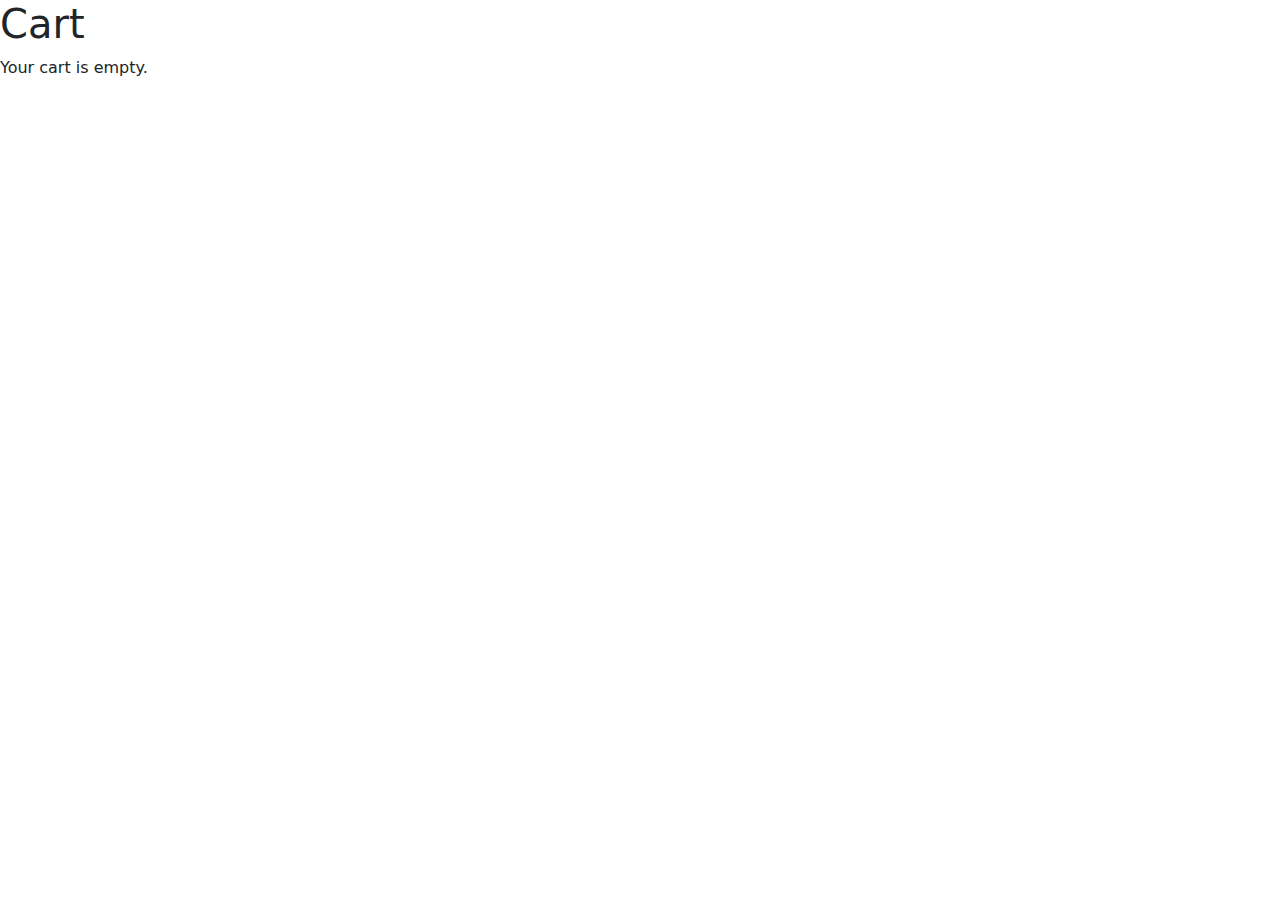
<file: cart.html>
<!DOCTYPE html>
<html lang="en">
<head>
    <meta charset="UTF-8">
    <meta name="viewport" content="width=device-width, initial-scale=1.0">
    <title>Cart</title>
    <link rel="stylesheet" href="https://cdn.jsdelivr.net/npm/bootstrap@5.3.0/dist/css/bootstrap.min.css">
</head>
<body>
    <h1>Cart</h1>
    <div id="cart-items"></div>

    <script>
        function updateCart() {
            var cartItemsElement = document.getElementById('cart-items');
            cartItemsElement.innerHTML = '';

            var productElements = document.querySelectorAll('.col');
            var totalItems = 0;

            productElements.forEach(function(element) {
                var quantityElement = element.querySelector('.quantity');
                var quantity = parseInt(quantityElement.textContent);
                if (quantity > 0) {
                    var productName = element.querySelector('h3').textContent;
                    var productPrice = element.querySelector('span').textContent;
                    var productImage = element.querySelector('img').getAttribute('src');

                    var cartItem = document.createElement('div');
                    cartItem.classList.add('row', 'my-3');
                    cartItem.innerHTML = `
                        <div class="col">
                            <img src="${productImage}" alt="Image not Found" style="width: 100px;">
                        </div>
                        <div class="col">
                            <h3>${productName}</h3>
                        </div>
                        <div class="col">
                            <span>${productPrice}</span>
                        </div>
                        <div class="col">
                            <span>${quantity}</span>
                        </div>
                    `;
                    cartItemsElement.appendChild(cartItem);

                    totalItems += quantity;
                }
            });

            if (totalItems === 0) {
                cartItemsElement.innerHTML = '<p>Your cart is empty.</p>';
            }
        }

        // Update the cart on page load
        window.addEventListener('load', updateCart);
    </script>
</body>
</html>
</file>
